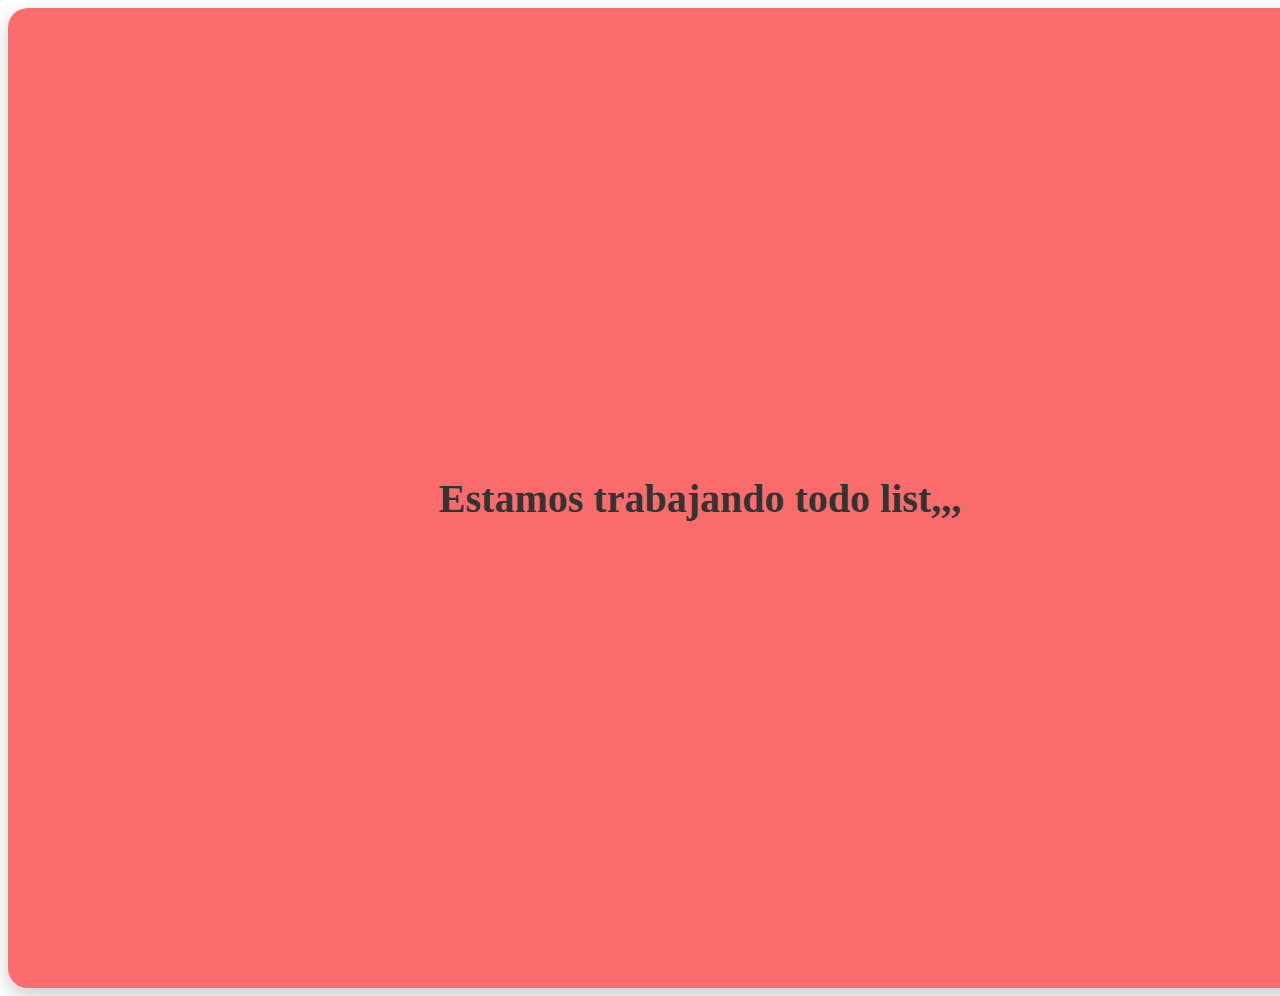
<file: index.html>
<!DOCTYPE html>
<html lang="es">
<head>
    <meta charset="UTF-8">
    <meta name="viewport" content="width=device-width, initial-scale=1.0">
    <title>Todo-list</title>
      <style>
    .contenedor {
      width: 100%;
      height: 100vh;
      background-color: rgb(250, 108, 108);
      padding: 40px 60px;
      border-radius: 20px;
      box-shadow: 0 8px 20px rgba(0, 0, 0, 0.2);
      text-align: center;
      display: flex;
      justify-content: center;
      align-items: center;
    }

    .contenedor h1 {
      font-size: 2.5rem;
      color: #333;
    }
  </style>
</head>
<body>

    <div class="contenedor">
        <h1>Estamos trabajando todo list,,,</h1>
    </div>
    
</body>
</html>
</file>
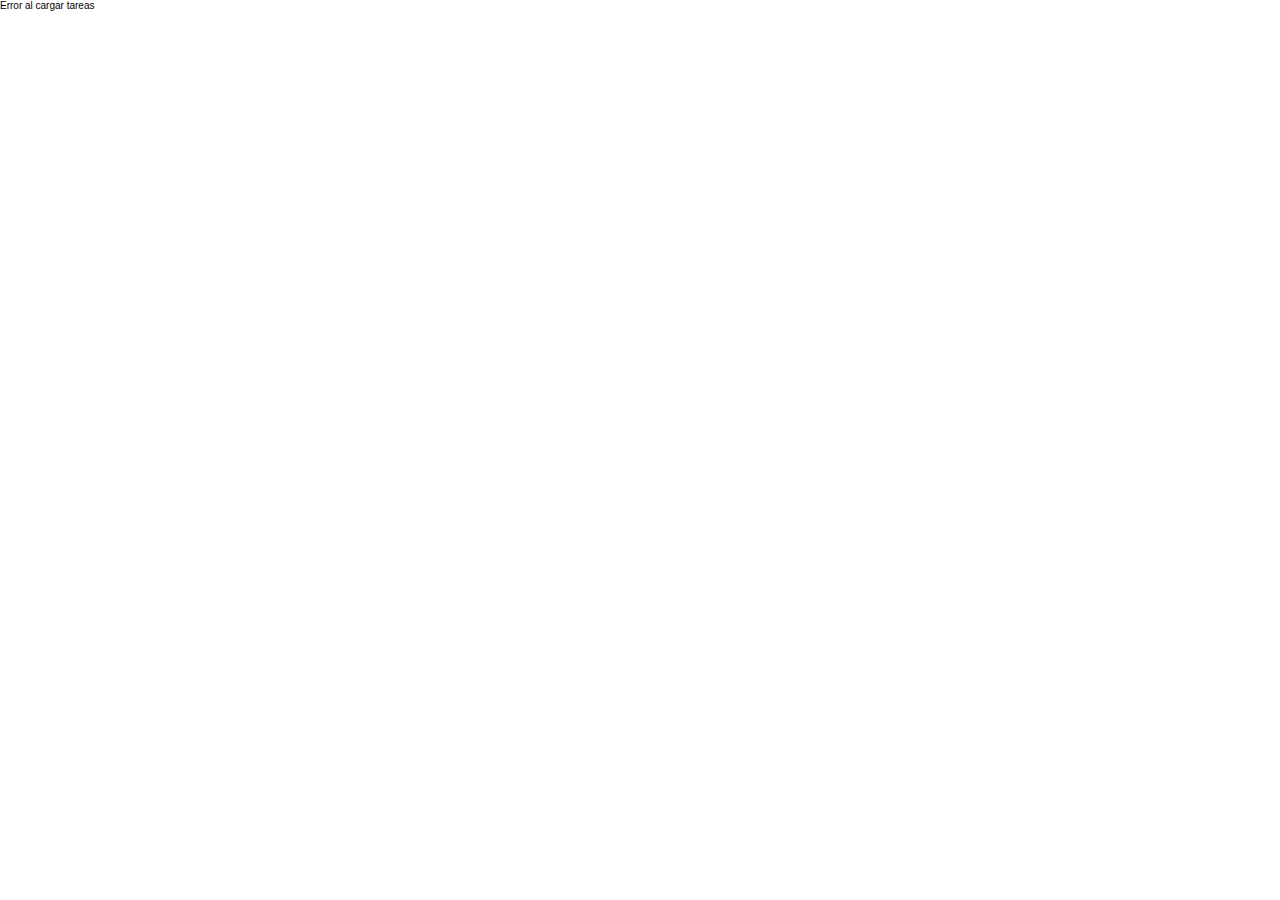
<file: pages/dashboard.html>
<!DOCTYPE html>
<html lang="es">
<head>
    <meta charset="UTF-8">
    <meta name="viewport" content="width=device-width, initial-scale=1.0">
    <title>Dashboard</title>

    <link rel="stylesheet" href="../views/dashboardView.css">
    <link rel="stylesheet" href="../componentes/header/headerComponent.css">
    <link rel="stylesheet" href="../componentes/footer/footerComponent.css">
    <link rel="stylesheet" href="../componentes/informacion/infoComponent.css">
    <link rel="stylesheet" href="../componentes/tareas/tareasComponents.css">
    <link rel="stylesheet" href="../componentes/formulario/formularioComponent.css">
    <link rel="stylesheet" href="../config.css">
</head>
<body>

    <script src="../views/dashboardView.js" type="module"></script>
</body>
</html>
</file>
<file: views/dashboardView.css>
.seccion-1 {
    display: grid;
    grid-template-columns: 70% 30%;
    gap: 1.5rem;
    background-color: white;
    padding: 1.5rem;
    border-radius: 12px;
    border: 2px solid black;
    box-shadow: 2px 2px 10px rgba(0, 0, 0, 0.05);
}

/* Vista móvil */
@media (max-width: 768px) {
    .seccion-1 {
        display: flex;
        flex-direction: column;
    }
}
</file>
<file: componentes/header/headerComponent.css>
header {
    display: grid;
    grid-template-columns: 1fr 20rem auto;
    align-items: center;
    gap: 1rem;
}

.div-tareas {
    max-width: 30rem;
    height: 100%;
    border: 1px solid black;
}

.div-logo-usuario {
    width: 4rem;
    height: 4rem;
    border-radius: 100%;
    border: 1px solid black;
}
</file>
<file: componentes/footer/footerComponent.css>
.main-footer {
    background: linear-gradient(135deg, #1e3c72, #2a5298);
    color: #ffffff;
    text-align: center;
    padding: 1.5rem;
    margin-top: auto;
    font-family: 'Segoe UI', sans-serif;
    font-size: 1.25rem; /* Letra más grande */
    border-top: 3px solid #ffffff33;
    box-shadow: 0 -4px 10px rgba(0, 0, 0, 0.2);
}

.main-footer a {
    color: #00e6e6;
    text-decoration: none;
    font-weight: bold;
    transition: color 0.3s ease;
    font-size: 1.3rem;
}

.main-footer a:hover {
    color: #ffffff;
    text-shadow: 0 0 5px #00e6e6;
}
</file>
<file: componentes/informacion/infoComponent.css>
/* Estilos base (mobile first) */
.div-info {
    background-color: #fff;
    padding: 1rem;
    font-family: 'Gill Sans', 'Gill Sans MT', Calibri, 'Trebuchet MS', sans-serif;
    display: flex;
    flex-direction: column;
    gap: 0.8rem;
    border-radius: 8px;
    box-shadow: 0 2px 8px rgba(0, 0, 0, 0.1);
    margin: 0.5rem;
    border: 1px solid #e0e0e0;
    width: 90%;
}

/* Botones superiores */
.div-botones {
    display: flex;
    justify-content: center;
    align-items: center;
    gap: 0.8rem;
    margin-bottom: 1rem;
    flex-wrap: wrap;
}

.btn-tareas, .btn-archivar {
    padding: 0.5rem 0.8rem;
    border: 2px solid black;
    border-radius: 8px;
    cursor: pointer;
    font-weight: bold;
    font-size: 0.85rem;
    transition: all 0.2s ease;
}

.btn-tareas {
    min-width: 6rem;
    background-color: #d0e6ff;
    color: black;
}

.btn-archivar {
    background-color: #e6e6e6;
    color: black;
}

/* Contenido de información */
.div-info-texto {
    display: flex;
    flex-direction: column;
    gap: 0.8rem;
    padding: 0.8rem;
    border-radius: 8px;
    background-color: #f5f5f5;
}

.estado {
    display: inline-block;
    background-color: #a1f2c3;
    color: black;
    border-radius: 8px;
    padding: 0.3rem 0.8rem;
    font-weight: bold;
    border: 1px solid black;
    width: fit-content;
    font-size: 0.85rem;
}

.titulo-info {
    margin: 0;
    font-size: 1.1rem;
    color: #2c3e50;
}

.descripcion-info {
    font-size: 0.85rem;
    color: #333;
    line-height: 1.4;
}

/* Integrantes */
.integrantes {
    display: flex;
    gap: 0.5rem;
    margin-top: 0.5rem;
    flex-wrap: wrap;
}

.integrantes span {
    font-size: 1.2rem;
    border: 2px solid black;
    border-radius: 50%;
    padding: 0.2rem;
    background-color: white;
    box-shadow: 1px 1px 0px black;
}

/* Media Queries para diferentes tamaños */

/* Tablets pequeñas (≥576px) */
@media (min-width: 576px) {
    .div-info {
        padding: 1.2rem;
        gap: 1rem;
    }
    
    .btn-tareas, .btn-archivar {
        padding: 0.5rem 1rem;
        font-size: 0.9rem;
    }
    
    .titulo-info {
        font-size: 1.15rem;
    }
}

/* Tablets (≥768px) */
@media (min-width: 768px) {
    .div-info {
        padding: 1.5rem;
        gap: 1.2rem;
        margin: 1rem;
    }
    
    .div-botones {
        gap: 1rem;
        margin-bottom: 1.2rem;
    }
    
    .estado {
        padding: 0.4rem 1rem;
        font-size: 0.9rem;
    }
    
    .titulo-info {
        font-size: 1.25rem;
    }
    
    .descripcion-info {
        font-size: 0.9rem;
    }
    
    .integrantes span {
        font-size: 1.3rem;
    }
}

/* Laptops pequeñas (≥992px) */
@media (min-width: 992px) {
    .div-info {
        max-width: 800px;
        margin: 1rem auto;
    }
    
    .btn-tareas, .btn-archivar {
        padding: 0.6rem 1.2rem;
        font-size: 0.95rem;
    }
    
    .btn-tareas:hover, .btn-archivar:hover {
        transform: translateY(-2px);
        box-shadow: 0 2px 4px rgba(0, 0, 0, 0.2);
    }
    
    .integrantes span {
        transition: transform 0.2s;
    }
    
    .integrantes span:hover {
        transform: scale(1.1);
    }
}

/* Pantallas grandes (≥1200px) */
@media (min-width: 1200px) {
    .div-info {
        padding: 2rem;
    }
    
    .titulo-info {
        font-size: 1.3rem;
    }
    
    .descripcion-info {
        font-size: 0.95rem;
    }
}

/* Pantallas extra grandes (≥1440px) */
@media (min-width: 1440px) {
    .div-info {
        max-width: 900px;
    }
}
</file>
<file: componentes/tareas/tareasComponents.css>
.div-tareas1 {
    border: 1px solid red;
}

.tarea {
    display: grid;
    grid-template-columns: repeat(7, 1fr);
    align-items: center;
    justify-content: space-between;
    gap: 12px;
    padding: 12px 16px;
    border-bottom: 1px solid #ddd;
    font-family: sans-serif;
    font-size: 14px;
}

/* Número de tarea */
.div-numero {
    width: 30px;
    text-align: center;
    font-weight: bold;
}

/* Título */
.div-titulo {
    flex: 2;
    margin: 0;
    font-size: 1em;
}

/* Estado */
.div-estado {
    padding: 4px 8px;
    border-radius: 6px;
    font-size: 0.9em;
    white-space: nowrap;
}
.div-estado.estado-completado {
    background-color: #c5f3cd;
    color: #1b5e20;
    padding: 4px 8px;
    border-radius: 6px;
    font-size: 0.9em;
}

.div-estado.estado-pendiente {
    background-color: #ffd6d6;
    color: #a10000;
    padding: 4px 8px;
    border-radius: 6px;
    font-size: 0.9em;
}

.div-estado.estado-proceso {
    background-color: #fff7c2;
    color: #946200;
    padding: 4px 8px;
    border-radius: 6px;
    font-size: 0.9em;
}


/* Fechas */
.div-fecha-asignacion,
.div-fecha-entrega {
    width: 100px;
    text-align: center;
    font-size: 13px;
    color: #555;
}

/* Integrantes */
.div-integrantes {
    display: flex;
    gap: 6px;
}
.emoji-integrante {
    font-size: 18px;
    border: 2px solid #ccc;
    border-radius: 50%;
    width: 30px;
    height: 30px;
    display: grid;
    place-items: center;
}

/* Botón eliminar */
.div-eliminar {
    font-size: 18px;
    cursor: pointer;
    padding: 4px;
    transition: background 0.3s;
}
.div-eliminar:hover {
    background-color: #ffeaea;
    border-radius: 6px;
}
</file>
<file: componentes/formulario/formularioComponent.css>
/* Estilos generales del formulario */
.formulario-tarea {
    font-family: 'Segoe UI', Tahoma, Geneva, Verdana, sans-serif;
    max-width: 500px;
    margin: 2rem auto;
    padding: 2rem;
    background: #ffffff;
    border-radius: 12px;
    box-shadow: 0 4px 20px rgba(0, 0, 0, 0.1);
    border: 1px solid #e0e0e0;
}

/* Título del formulario */
.formulario-tarea h2 {
    color: #2c3e50;
    text-align: center;
    margin-bottom: 1.5rem;
    font-size: 1.5rem;
    font-weight: 600;
}

/* Grupos de formulario */
.form-grupo {
    margin-bottom: 1.25rem;
}

.form-grupo label {
    display: block;
    margin-bottom: 0.5rem;
    color: #2c3e50;
    font-weight: 500;
    font-size: 0.9rem;
}

/* Campos de entrada */
.form-grupo input,
.form-grupo select,
.form-grupo textarea {
    width: 100%;
    padding: 0.75rem;
    border: 1px solid #e0e0e0;
    border-radius: 8px;
    background-color: #f9f9f9;
    font-size: 0.9rem;
    transition: all 0.3s ease;
    box-sizing: border-box;
}

/* Efectos al enfocar campos */
.form-grupo input:focus,
.form-grupo select:focus,
.form-grupo textarea:focus {
    border-color: #3498db;
    background-color: #fff;
    outline: none;
    box-shadow: 0 0 0 2px rgba(52, 152, 219, 0.2);
}

/* Estilos específicos para select */
.form-grupo select {
    appearance: none;
    background-image: url("data:image/svg+xml;charset=UTF-8,%3csvg xmlns='http://www.w3.org/2000/svg' viewBox='0 0 24 24' fill='none' stroke='currentColor' stroke-width='2' stroke-linecap='round' stroke-linejoin='round'%3e%3cpolyline points='6 9 12 15 18 9'%3e%3c/polyline%3e%3c/svg%3e");
    background-repeat: no-repeat;
    background-position: right 0.75rem center;
    background-size: 1rem;
}

/* Botón de enviar */
.btn-guardar {
    width: 100%;
    padding: 0.875rem;
    margin-top: 0.5rem;
    background: linear-gradient(135deg, #3498db, #2c3e50);
    color: white;
    border: none;
    border-radius: 8px;
    font-size: 1rem;
    font-weight: 500;
    cursor: pointer;
    transition: all 0.3s ease;
}

.btn-guardar:hover {
    transform: translateY(-2px);
    box-shadow: 0 4px 12px rgba(52, 152, 219, 0.3);
}

.btn-guardar:active {
    transform: translateY(0);
}

/* Estilos para las fechas */
input[type="date"] {
    position: relative;
}

input[type="date"]::-webkit-calendar-picker-indicator {
    position: absolute;
    top: 0;
    left: 0;
    right: 0;
    bottom: 0;
    width: auto;
    height: auto;
    color: transparent;
    background: transparent;
}

/* Estado con emojis */
option[value="pendiente"] { color: #f39c12; }
option[value="progreso"] { color: #3498db; }
option[value="completada"] { color: #2ecc71; }
option[value="bloqueada"] { color: #e74c3c; }

/* Responsive */
@media (max-width: 600px) {
    .formulario-tarea {
        margin: 1rem;
        padding: 1.5rem;
    }
}
</file>
<file: config.css>
* {
    margin: 0;
    padding: 0;
    box-sizing: border-box;
}

html {
    font-size: 10px;
    font-family: 'Gill Sans', 'Gill Sans MT', Calibri, 'Trebuchet MS', sans-serif;
}

:root {
    --color-rojo: red;
    --color-verde: green;
    --color-azul: blue;
    --titulo-h1: 2.6rem;
    --titulo-h2: 1.5rem;
    --titulo-h3: 1.2rem;
    --parrafo: 1rem;
}
</file>
